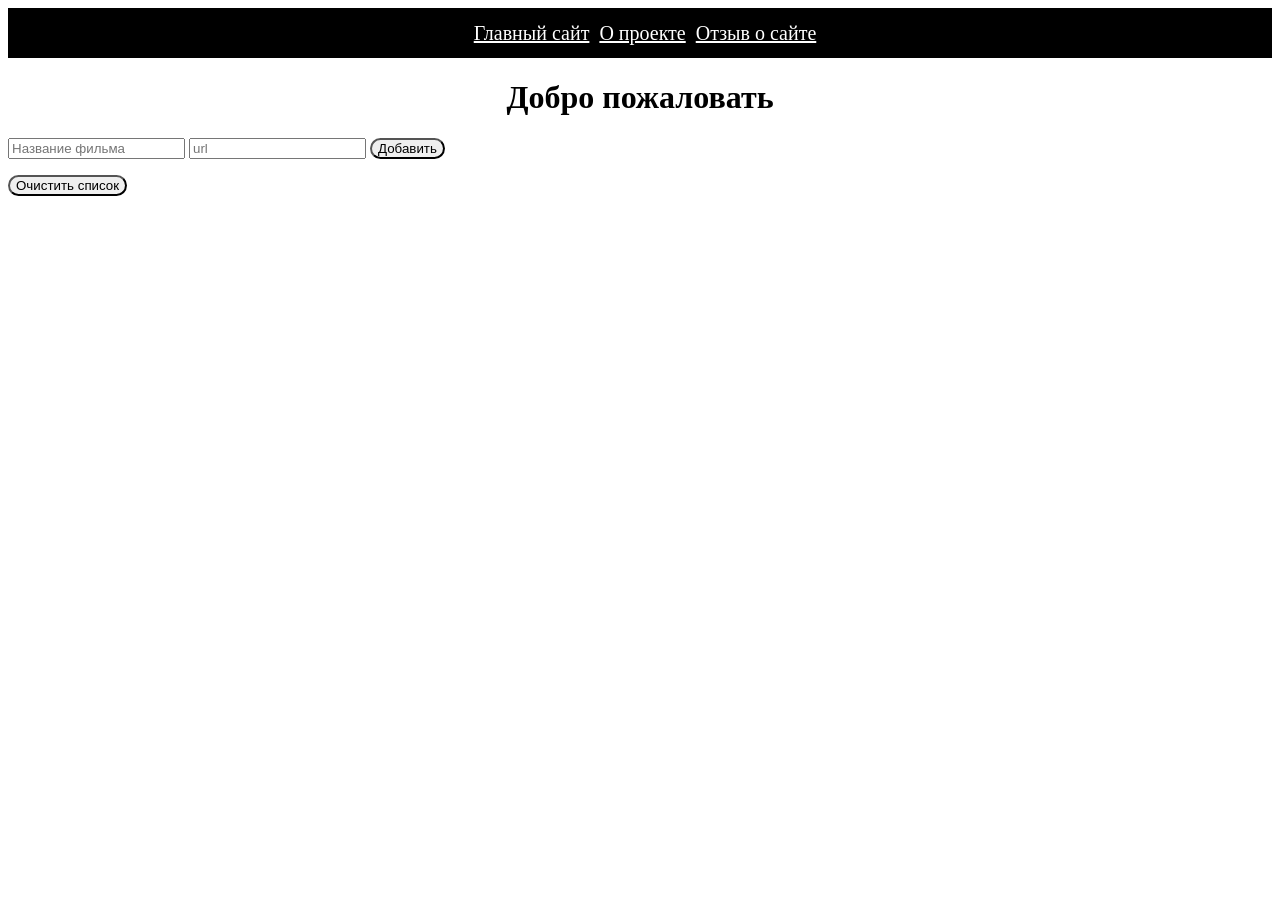
<file: index.html>
<!doctype html>
<html lang="en">
  <head>
    <meta charset="UTF-8" />
    <meta name="viewport" content="width=device-width, initial-scale=1.0" />
    <title>Document</title>
    <link rel="stylesheet" href="Common_styles.css">
    <link rel="stylesheet" href="index.css">
    <script defer src="main.js"></script>
  </head>
  <body>
    <header>
        <div>
        <a href="index.html">Главный сайт</a>
        <a href="About-Us.html">О проекте</a>
        <a href="form.html">Отзыв о сайте</a>
        </div>
    </header>
    <div class="introduction"><h1>Добро пожаловать</h1></div>

    <form id="film-form">
      <input
        type="text"
        id="item-input"
        placeholder="Название фильма"
        required
      />
      <input type="text" id="url" placeholder="url" required />
      <button class="button" type="submit">Добавить</button>
      
    </form>

    <ul id="list-container"></ul>
    <button  class="button_clear" id="clear-btn">Очистить список</button>
    
  </body>
</html>
</file>
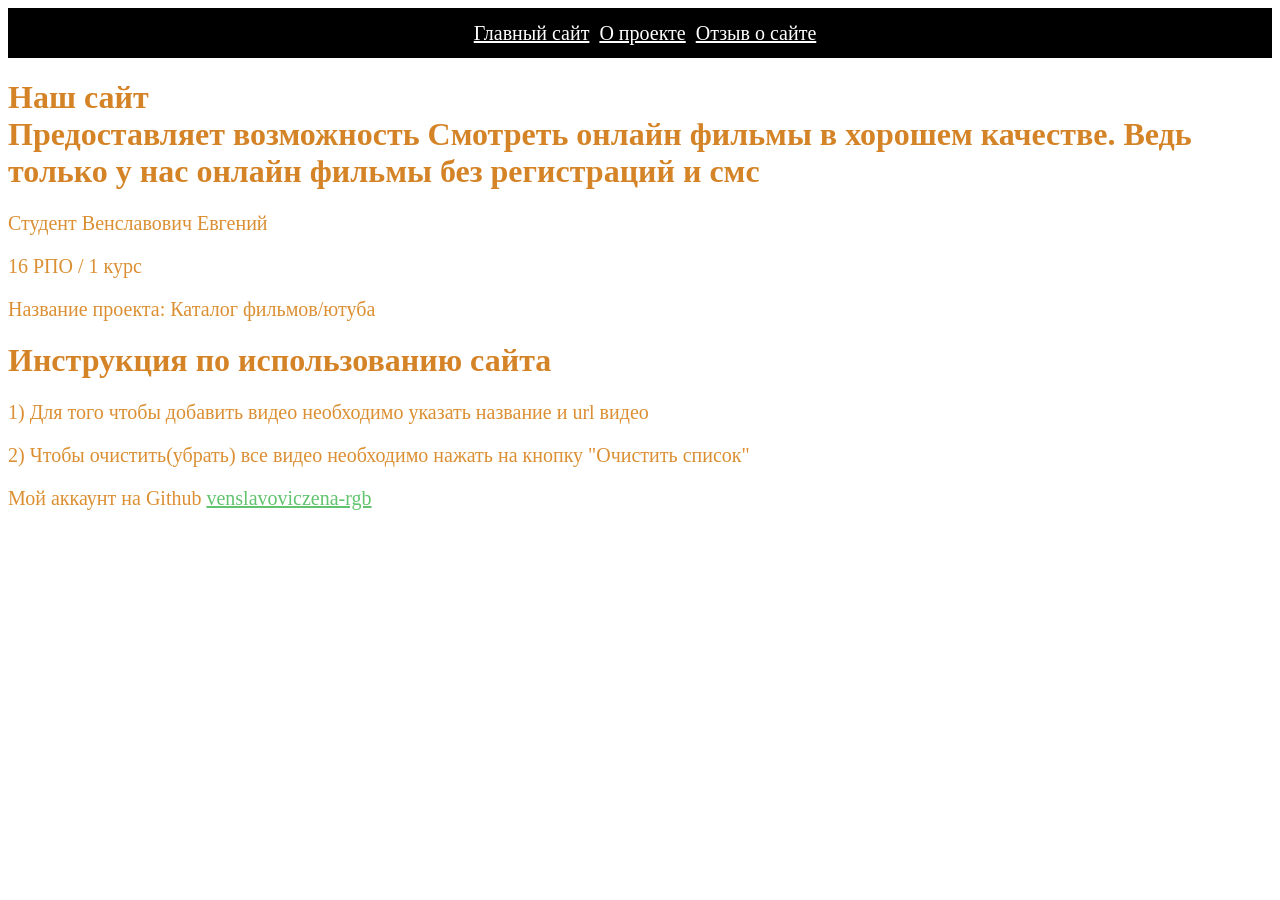
<file: About-Us.html>
<!DOCTYPE html>
<html lang="en">
<head>
    <meta charset="UTF-8">
    <meta name="viewport" content="width=device-width, initial-scale=1.0">
    <title>Document</title>
    <link rel="stylesheet" href="Common_styles.css">
    <link rel="stylesheet" href="About-us.css">
</head>
<body>
    <header>
        <div>
        <a href="index.html">Главный сайт</a>
        <a href="About-Us.html">О проекте</a>
        <a href="form.html">Отзыв о сайте</a>
        </div>
    </header>
    <div class="Author">
    <h1>Наш сайт <br>
        Предоставляет возможность 
        Смотреть онлайн фильмы в хорошем качестве. 
        Ведь только у нас онлайн фильмы 
        без регистраций и смс
    </h1>
    <p>Студент Венславович Евгений</p>
    <p>16 РПО / 1 курс</p>
    <p>Название проекта: Каталог фильмов/ютуба</p>
    <h1>Инструкция по использованию сайта</h1>
    <p>1) Для того чтобы добавить видео необходимо указать название и url видео </p>
    <p>2) Чтобы очистить(убрать) все видео необходимо нажать на кнопку "Очистить список"</p>
    <p>Мой аккаунт на Github <a class="a" href="https://github.com/venslavoviczena-rgb">venslavoviczena-rgb</a></p>
    </div>
</body>
</html>
</file>
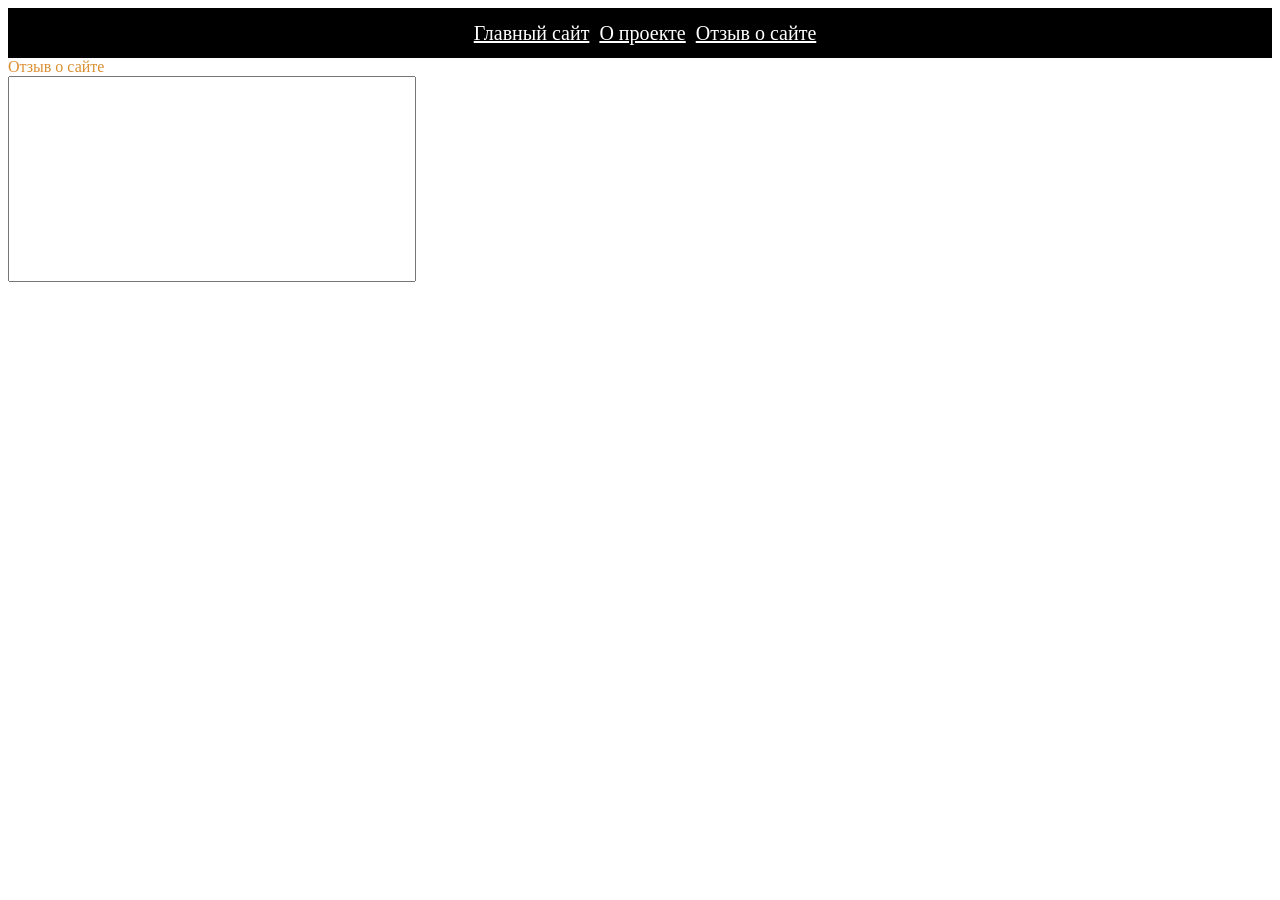
<file: form.html>
<!DOCTYPE html>
<html lang="en">
<head>
    <meta charset="UTF-8">
    <meta name="viewport" content="width=device-width, initial-scale=1.0">
    <title>Document</title>
    <link rel="stylesheet" href="Common_styles.css">
    <link rel="stylesheet" href="form.css">
</head>
<body>
    <header>
        <div>
        <a href="index.html">Главный сайт</a>
        <a href="About-Us.html">О проекте</a>
        <a href="form.html">Отзыв о сайте</a>
        </div>
    </header>
     <form>
  <label for="html">Отзыв о сайте</label>
  <input type="text">
    </form>
    
</body>
</html>
</file>
<file: Common_styles.css>
header{
    background-color: black;
}
header div {
    display: flex;
    justify-content: center;
    align-items: center;
}
header div a{
     height:50px;
    margin-left: 10px;
    font-size:20px;
    display: flex;
    justify-content: center;
    align-items: center;
    color: white;
}
header div a:hover{
    color: brown;
}
@media (min-width: 320px) {
  
}
</file>
<file: index.css>
.introduction{
    text-align:center;
}
.button{
    cursor: pointer;
    border-radius: 15px;
}
.button:hover{
    color: rgb(250, 26, 26);
    background-color: rgb(9, 9, 82);
}
h1{
    color: black;
}
.button_clear{
    border-radius: 15px;
}
.button_clear:hover{
    cursor:pointer;
    color: rgb(250, 26, 26);
    background-color:rgb(9, 9, 82) ;
}
iframe{
    width: 900px;
    height: 700px;
}
</file>
<file: About-us.css>
.Author h1{
    color:rgb(212, 131, 38);
}
.Author p{
    font-size: 20px;
    color: rgb(219, 143, 50);
}
.Author a{
    font-size: 20px;
    color:rgb(97, 195, 109);
}
</file>
<file: form.css>
form label{
    display:block;
    color:  rgb(219, 143, 50);;
}
form input{
    width: 400px;
    height: 200px;
}
</file>
